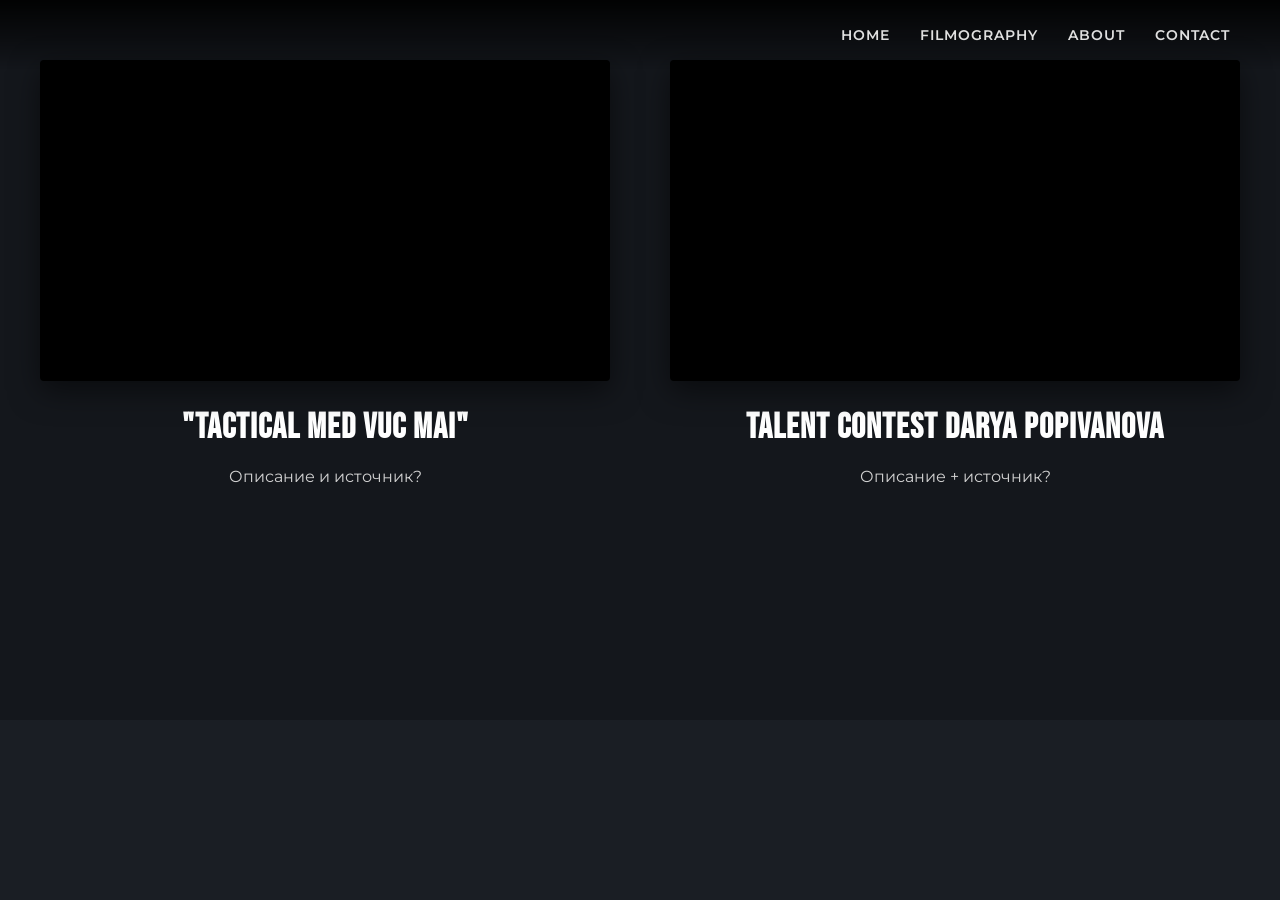
<file: filmography.html>
<!DOCTYPE html>
<html lang="ru">
<head>
    <meta charset="UTF-8">
    <meta name="viewport" content="width=device-width, initial-scale=1.0">
    <title>Artur Sadriev - Портфолио</title>
    <link href="https://fonts.googleapis.com/css2?family=Bebas+Neue&family=Montserrat:wght@400;500;600;700&display=swap" rel="stylesheet">
    <link rel="stylesheet" href="styles/major.css">
    <link rel="stylesheet" href="styles/filmography_style.css">
</head>
<body>

    <nav>
        <div class="hamburger" id="hamburger">
            <span></span>
            <span></span>
            <span></span>
        </div>

        <!-- Скрываем стандартные ссылки на мобильных, они теперь в панели -->
        <ul class="nav-links">
            <li><a href="index.html">Home</a></li>
            <li><a href="filmography.html">Filmography</a></li>
            <li><a href="about.html">About</a></li>
            <li><a href="contact.html">Contact</a></li>
        </ul>
    </nav>

    <div class="mobile-menu-panel" id="mobile-menu">
        <div class="close-btn" id="close-menu">✕</div>
        <ul>
            <li><a href="index.html">Home</a></li>
            <li><a href="filmography.html">Filmography</a></li>
            <li><a href="about.html">About</a></li>
            <li><a href="contact.html">Contact</a></li>
        </ul>
    </div>

    <!-- Затемняющий слой -->
    <div class="overlay" id="overlay"></div>

        <!-- Основной контент страницы Filmography -->
    <section class="filmography-section">
        <div class="filmography-grid">

            <!-- Карточка фильма 1 -->
            <div class="film-item">
                <div class="video-wrapper">
                      <iframe
                        src="https://rutube.ru/play/embed/a6449d82f0ed7a978db56394fa3e9fe0"
                        style="border: none;"
                        allow="clipboard-write; autoplay"
                        allowFullScreen
                      ></iframe>

                </div>
                <h3 class="film-title">"TACTICAL MED VUC MAI"</h3>
                <p class="film-description">
                    Описание и источник?
                </p>
            </div>

            <!-- Карточка фильма 2 -->
            <div class="film-item">
                <div class="video-wrapper">
                  <iframe
                    src="https://rutube.ru/play/embed/c929fbf04deeadc95714b41aa600818c"
                    style="border: none;"
                    allow="clipboard-write; autoplay"
                    allowFullScreen
                  ></iframe>
                </div>
                <h3 class="film-title">TALENT CONTEST DARYA POPIVANOVA</h3>
                <p class="film-description">Описание + источник?</p>
            </div>
        </div>
    </section>

</body>
<script src="scripts/major.js"></script>
</html>
</file>
<file: styles/major.css>
/* --- CSS Reset --- */
* {
    margin: 0;
    padding: 0;
    box-sizing: border-box;
}

body {
    font-family: 'Montserrat', sans-serif;
    background-color: #1a1e24;
    color: #ffffff;
    overflow-x: hidden;
}

a {
    text-decoration: none;
    color: #ffffff;
    transition: color 0.3s;
}

/* --- Основная навигация (верхняя) --- */
nav {
    position: fixed;
    top: 0;
    left: 0;
    width: 100%;
    display: flex;
    justify-content: flex-end;
    align-items: center;
    padding: 25px 50px;
    z-index: 1000;
    background: linear-gradient(to bottom, rgba(0,0,0,0.9), transparent);
}

.nav-links {
    display: flex;
    list-style: none;
    gap: 30px;
}

.nav-links li a {
    font-size: 0.9rem;
    font-weight: 600;
    text-transform: uppercase;
    letter-spacing: 1px;
    color: #e0e0e0;
}

.nav-links li a:hover {
    color: #ff4d4d;
}

.search-icon {
    margin-left: 20px;
    font-size: 1.2rem;
    cursor: pointer;
    color: #e0e0e0;
}

.hamburger {
    display: none;
    flex-direction: column;
    gap: 5px;
    cursor: pointer;
}

.hamburger span {
    display: block;
    width: 25px;
    height: 3px;
    background-color: white;
}

/* --- Мобильная панель (выезжающая слева) --- */
.mobile-menu-panel {
    position: fixed;
    top: 0;
    left: 0;
    width: 280px;
    height: 100vh;
    background-color: #1a1d23;
    padding: 30px;
    z-index: 1000;
    transform: translateX(-100%);
    transition: transform 0.4s cubic-bezier(0.77, 0, 0.175, 1);
    display: flex;
    flex-direction: column;
}

.mobile-menu-panel.active {
    transform: translateX(0);
}

.close-btn {
    font-size: 2rem;
    color: white;
    cursor: pointer;
    margin-bottom: 40px;
    display: block;
    width: 30px;
}

.mobile-menu-panel ul {
    list-style: none;
    padding: 0;
    display: flex;
    flex-direction: column;
    gap: 20px;
}

.mobile-menu-panel ul li a {
    font-family: 'Montserrat', sans-serif;
    font-weight: 700;
    font-size: 1.5rem;
    color: white;
    transition: color 0.2s;
}

.mobile-menu-panel ul li a:hover {
    color: #ff4d4d;
}

/* --- Затемнение фона --- */
.overlay {
    position: fixed;
    top: 0;
    left: 0;
    width: 100%;
    height: 100%;
    background: rgba(0,0,0,0.6);
    z-index: 999;
    opacity: 0;
    visibility: hidden;
    transition: all 0.4s ease;
}

.overlay.active {
    opacity: 1;
    visibility: visible;
}

/* --- Плавное появление текста в меню --- */
.mobile-menu-panel ul li a {
    display: block;
    opacity: 0;
    transform: translateX(-20px);
    transition: all 0.4s cubic-bezier(0.68, -0.55, 0.265, 1.55);
}

.mobile-menu-panel.active ul li a {
    opacity: 1;
    transform: translateX(0);
}

.mobile-menu-panel.active ul li:nth-child(1) a { transition-delay: 0.1s; }
.mobile-menu-panel.active ul li:nth-child(2) a { transition-delay: 0.2s; }
.mobile-menu-panel.active ul li:nth-child(3) a { transition-delay: 0.3s; }
.mobile-menu-panel.active ul li:nth-child(4) a { transition-delay: 0.4s; }

/* --- Адаптивность навигации (только для мобильных) --- */
@media (max-width: 900px) {
    /* Прячем верхние ссылки, показываем гамбургер */
    .nav-links {
        display: none;
    }
    .hamburger {
        display: flex;
    }

    nav {
        padding: 20px;
    }

    .search-icon {
        margin-left: auto;
    }
}
</file>
<file: styles/filmography_style.css>
/* --- Стили для Filmography --- */
.filmography-section {
    padding: 60px 20px 100px 20px;
    background-color: #14171c; /* Темный фон, как в секции Most Recent Film */
    min-height: 80vh;
}

.filmography-grid {
    display: grid;
    grid-template-columns: 1fr 1fr; /* Две колонки */
    gap: 60px;
    max-width: 1200px;
    margin: 0 auto;
}

.film-item {
    display: flex;
    flex-direction: column;
    align-items: center;
    text-align: center;
}

/* Плеер (адаптивный 16:9) */
.video-wrapper {
    position: relative;
    width: 100%;
    aspect-ratio: 16 / 9;
    background-color: #000; /* Черный фон, пока видео грузится */
    margin-bottom: 25px;
    border-radius: 4px;
    overflow: hidden;
    box-shadow: 0 10px 30px rgba(0,0,0,0.5);
}

.video-wrapper iframe {
    position: absolute;
    top: 0;
    left: 0;
    width: 100%;
    height: 100%;
}

/* Заголовки фильмов */
.film-title {
    font-family: 'Bebas Neue', sans-serif;
    font-size: 2.2rem;
    letter-spacing: 1px;
    margin-bottom: 15px;
    color: #ffffff;
}

/* Описание */
.film-description {
    font-family: 'Montserrat', sans-serif;
    font-size: 1rem;
    line-height: 1.6;
    color: #d1d1d1;
    max-width: 500px; /* Чтобы текст не растягивался слишком широко */
}

/* --- Адаптивность (Мобильные устройства) --- */
@media (max-width: 900px) {
    .filmography-grid {
        grid-template-columns: 1fr; /* Одна колонка на телефонах */
        gap: 50px;
    }

    .film-title {
        font-size: 1.8rem;
    }

    .film-description {
        font-size: 0.9rem;
        padding: 0 10px;
    }
}
</file>
